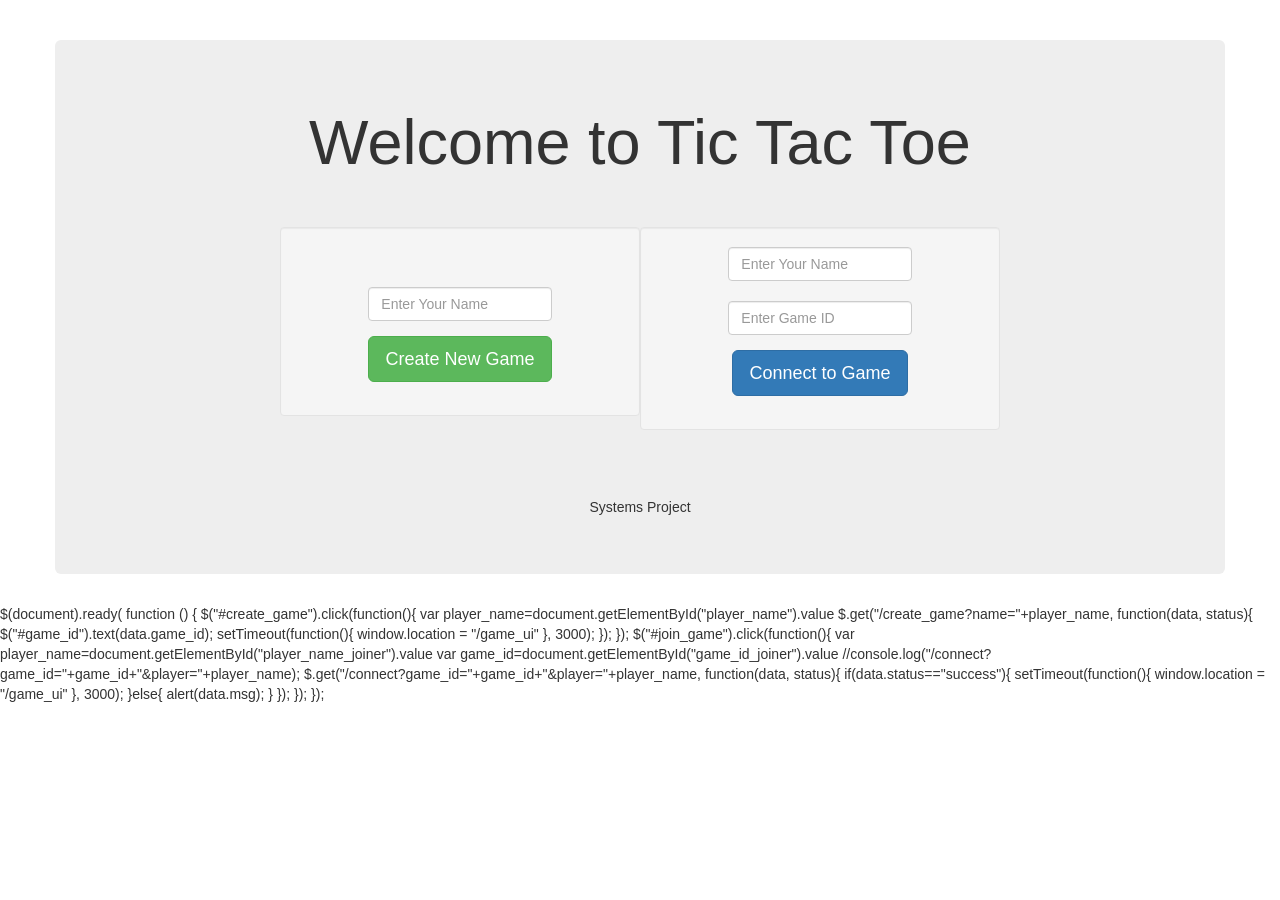
<file: Phase3/output.html>
<html>
  <head>
    <link rel="stylesheet" href="https://maxcdn.bootstrapcdn.com/bootstrap/3.3.7/css/bootstrap.min.css">
    <script src="https://ajax.googleapis.com/ajax/libs/jquery/3.2.1/jquery.min.js"></script>
    <script src="https://maxcdn.bootstrapcdn.com/bootstrap/3.3.7/js/bootstrap.min.js"></script>
    <script src="static/js/main.js"></script>
  </head>
  <title> Tic Tac Toe </title>
  <body>
    <div class="container">
        <br><br>
        <div class="row jumbotron text-center">
            <h1> Welcome to Tic Tac Toe</h1>
            <br><br>
            <div class="row">
              <div class="col-xs-2"></div>
              <div class="col-xs-4 well">
                  <div>
                      <form>
                        <br>
                        <h3 id="game_id"></h3>
                        <div class="form-group col-xs-2"></div>
                        <div class="form-group col-xs-8">
                          <input type="text" class="form-control" id="player_name" placeholder="Enter Your Name">
                        </div>
                        <div class="form-group col-xs-2"></div>
                        <button type="button" id="create_game" class="btn btn-lg btn-success">Create New Game</button>
                     </form>
                  </div>
              </div>
              <div class="col-xs-4 well">
                  <div>

                      <form>
                        <div class="form-group col-xs-2"></div>
                        <div class="form-group col-xs-8">
                          <input type="text" class="form-control" id="player_name_joiner" placeholder="Enter Your Name">
                          <br>
                          <input type="text" class="form-control" id="game_id_joiner" placeholder="Enter Game ID">
                        </div>
                        <div class="form-group col-xs-2"></div>
                        <button type="button" id="join_game" class="btn btn-lg btn-primary">Connect to Game</button>
                     </form>
                  </div>
              </div>
              <div class="col-xs-2"></div>
            </div>
            <div class="row text-center">
              <br><br>
              <h5>Systems Project </h5>
            </div>
        </div>
    </div>
  </body>
</html>

$(document).ready( function () {
  $("#create_game").click(function(){
      var player_name=document.getElementById("player_name").value
      $.get("/create_game?name="+player_name, function(data, status){
        $("#game_id").text(data.game_id);
        setTimeout(function(){
          window.location = "/game_ui" },
          3000);
      });

  });

  $("#join_game").click(function(){
      var player_name=document.getElementById("player_name_joiner").value
      var game_id=document.getElementById("game_id_joiner").value
      //console.log("/connect?game_id="+game_id+"&player="+player_name);
      $.get("/connect?game_id="+game_id+"&player="+player_name, function(data, status){
        if(data.status=="success"){
          setTimeout(function(){
            window.location = "/game_ui" },
            3000);

        }else{
          alert(data.msg);
        }
      });
  });
});
</file>
